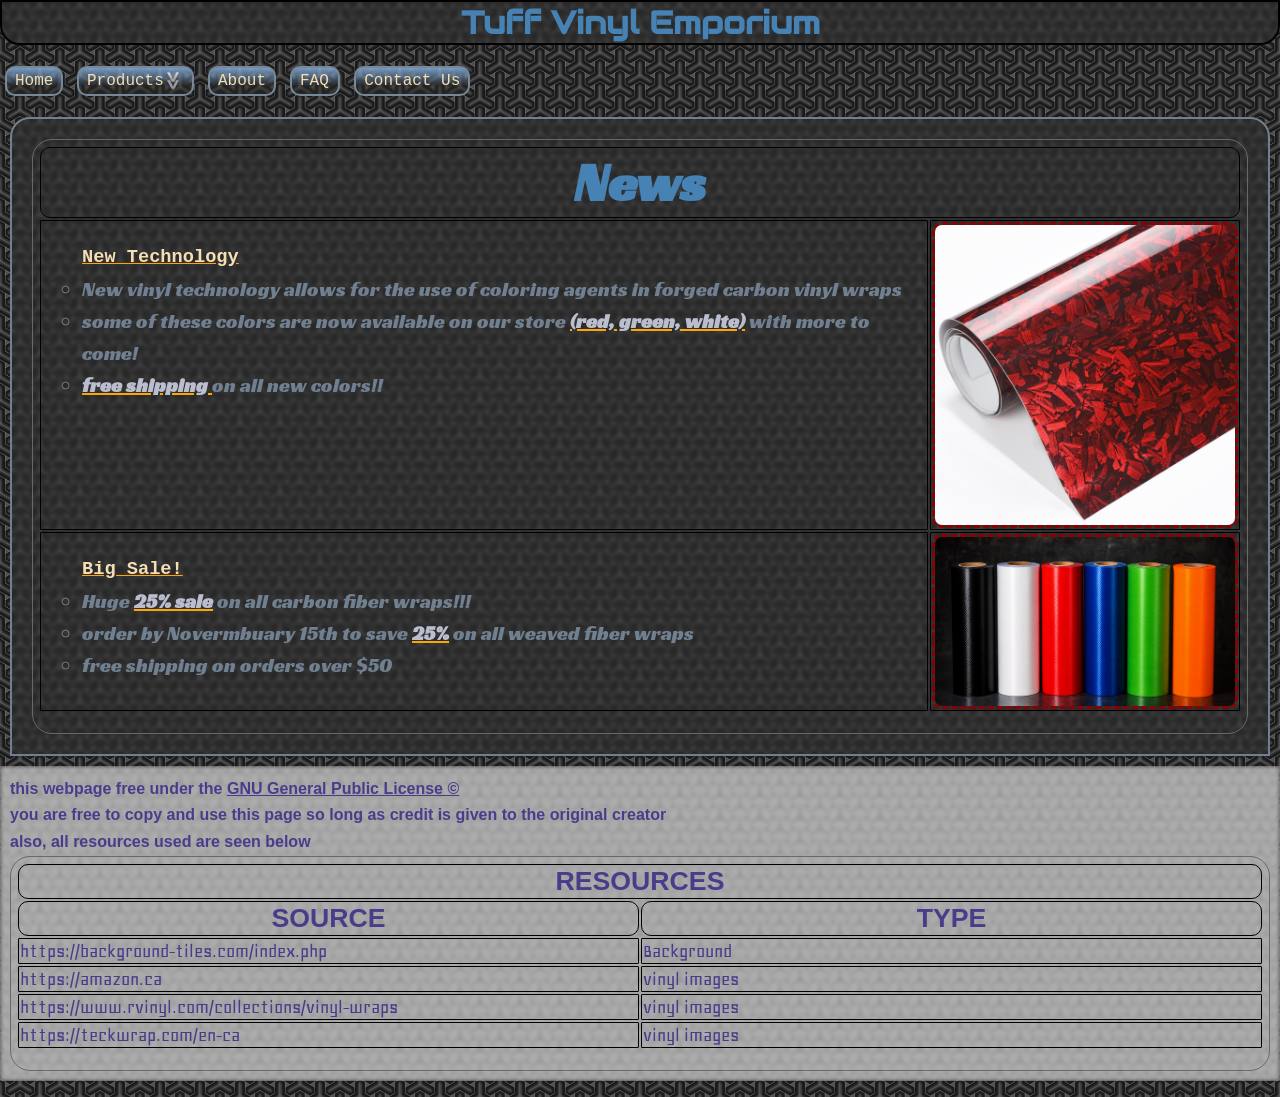
<file: index.html>
<html lang="en">
    <head>
    	<meta charset="UTF-8">
        <meta name="viewport" content="width=600, initial-scale=1">
        <link rel="icon" href="vinylImages/vinylIcon.png">

        <link rel="stylesheet" href="theme.css">
        <script src="header_I.js" type="module" defer></script>
        <script src="footer_I.js" type="module" defer></script>
        <script src="title_I.js" type="module" defer></script>


    	<title>Tuff Vinyl Emporium</title>
    </head>
    <body>
        <p id="titleHere" class="replace" >if your seeing this then the dependancy failed to load, are you running on a server?<p/>
        <p id="headerHere" class="replace" >if your seeing this then the dependancy failed to load, are you running on a server?<p/>


        <div class="content">
            <table>
                <tr>
                    <th colspan="2">
                        News
                    </th>
                </tr>
                <tr>

                    <td>
                    <div class="scrollWraper" style="--size:300px">
                        <ol>
                            <b><a>New Technology</a></b>
                            <li>
                                New vinyl technology allows for the use of coloring agents in forged carbon vinyl wraps

                            </li>
                            <li>
                                some of these colors are now available on our store <b>(red, green, white)</b> with more to come!

                            </li>
                            <li>
                                <b>free shipping </b> on all new colors!!

                            </li>
                        </ol>
                    </div>
                    </td>
                    <td>
                        <img src="vinylImages/vinylForgedRed.jpg" alt="news png" width="400px">
                    </td>
                </tr>
                <tr>

                    <td>
                    <div class="scrollWraper" style="--size:180px">
                        <ol>
                            <b><a>Big Sale!</a></b>

                            <li>
                                Huge <b>25% sale</b> on all carbon fiber wraps!!!
                            </li>
                            <li>
                                order by Novermbuary 15th to save <b>25%</b> on all weaved fiber wraps
                            </li>
                            <li>
                                free shipping on orders over $50
                            </li>
                        </ol>
                    </div>
                    </td>
                    <td>
                        <img src="vinylImages/multiroll.png" alt="news png" width="400px">
                    </td>
                </tr>
            </table>
        </div>
        <p id="footerHere" class="replace" >if your seeing this then the dependancy failed to load, are you running on a server?<p/>
    </body>
</html>
</file>
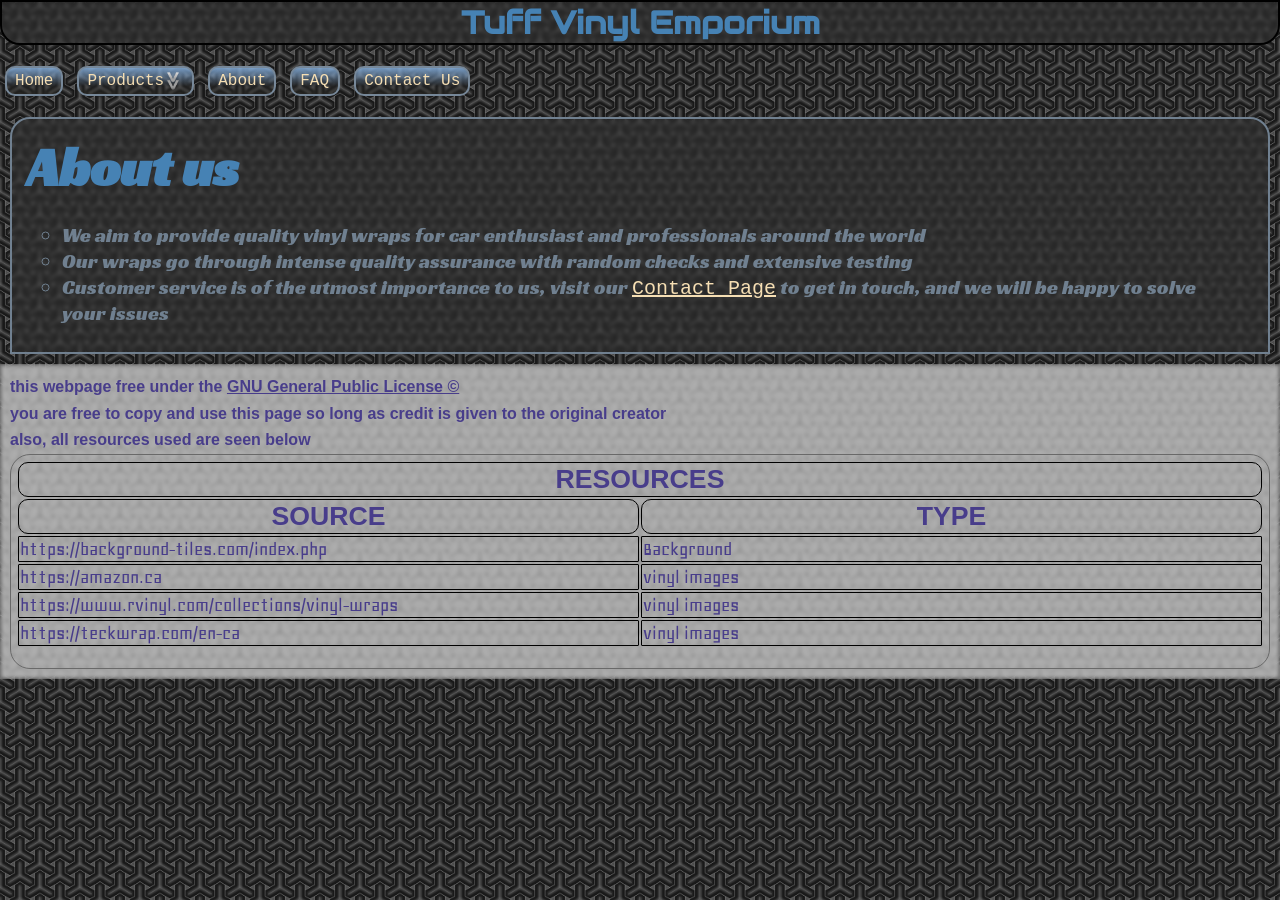
<file: about.html>
<html lang="en">
    <head>
	<meta charset="UTF-8">
 <link rel="icon" href="vinylImages/vinylIcon.png">


    <meta name="viewport" content="width=600, initial-scale=1">

    <link rel="stylesheet" href="theme.css">
    <script src="header_I.js" type="module" defer></script>
    <script src="footer_I.js" type="module" defer></script>
    <script src="title_I.js" type="module" defer></script>


	<title>About</title>
    </head>
    <body>
        <p id="titleHere" class="replace" >if your seeing this then the dependancy failed to load, are you running on a server?<p/>
        <p id="headerHere" class="replace" >if your seeing this then the dependancy failed to load, are you running on a server?<p/>


        <div class="content">
            <h2> About us</h2>
            <div class="scrollWraper" style="--size:150px">
                <ol>
                    <li>
                        We aim to provide quality vinyl wraps for car enthusiast and professionals around the world
                    </li>
                    <li>
                        Our wraps go through intense quality assurance with random checks and extensive testing
                    </li>
                    <li>
                        Customer service is of the utmost importance to us, visit our <a href="contact.html">Contact Page</a> to get in touch, and we will be happy to solve your issues
                    </li>
                </ol>
            </div>
        </div>
        <p id="footerHere" class="replace" >if your seeing this then the dependancy failed to load, are you running on a server?<p/>
    </body>
</html>
</file>
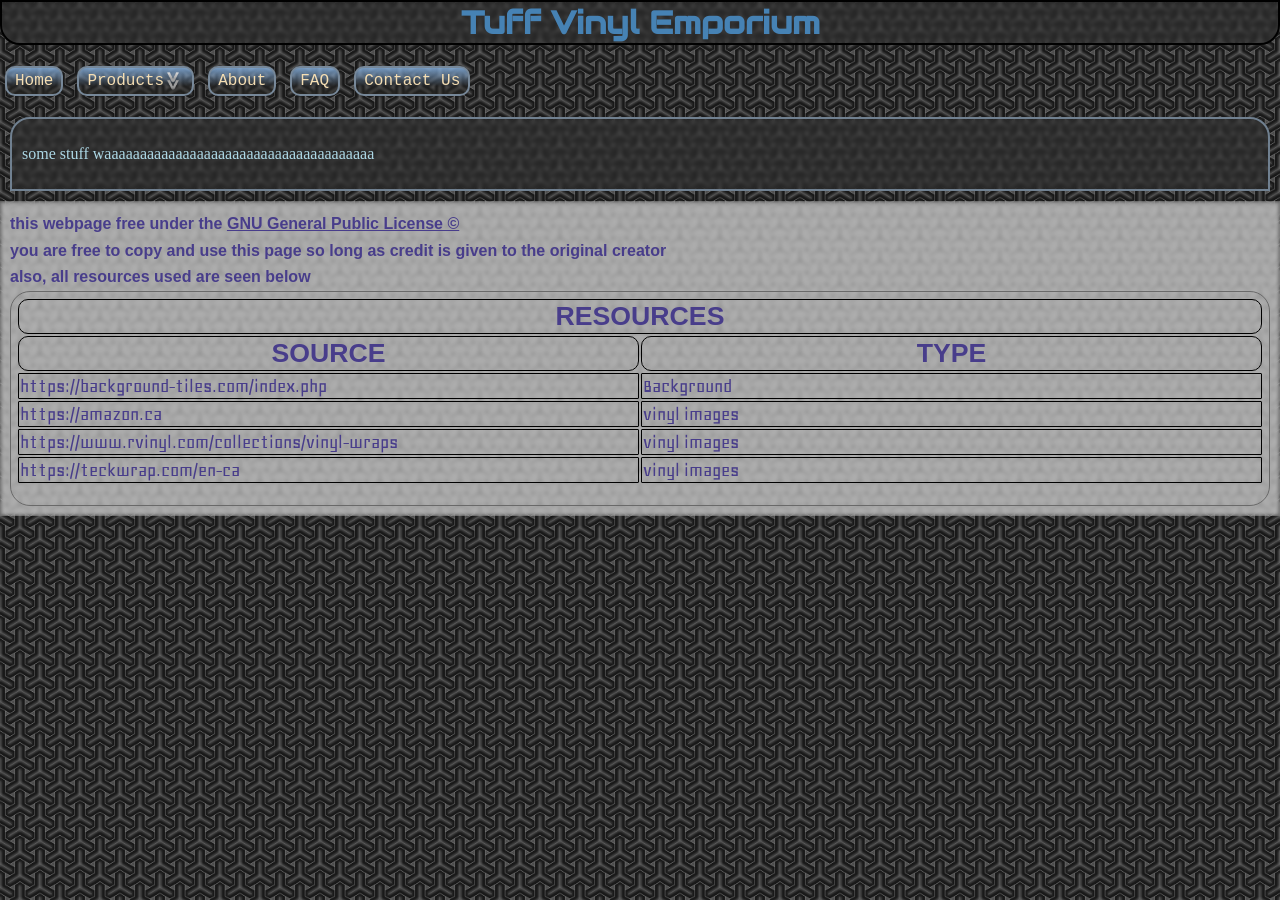
<file: basicTemplate.html>
<html lang="en">
    <head>
	<meta charset="UTF-8">

    <meta name="viewport" content="width=600, initial-scale=1">

    <link rel="stylesheet" href="theme.css">
    <script src="header_I.js" type="module" defer></script>
    <script src="footer_I.js" type="module" defer></script>
    <script src="title_I.js" type="module" defer></script>


	<title></title>
    </head>
    <body>
        <p id="titleHere" class="replace" >if your seeing this then the dependancy failed to load, are you running on a server?<p/>
        <p id="headerHere" class="replace" >if your seeing this then the dependancy failed to load, are you running on a server?<p/>


        <div class="content">
            <p>
                some stuff waaaaaaaaaaaaaaaaaaaaaaaaaaaaaaaaaaaaaa
            </p>
        </div>
        <p id="footerHere" class="replace" >if your seeing this then the dependancy failed to load, are you running on a server?<p/>
    </body>
</html>
</file>
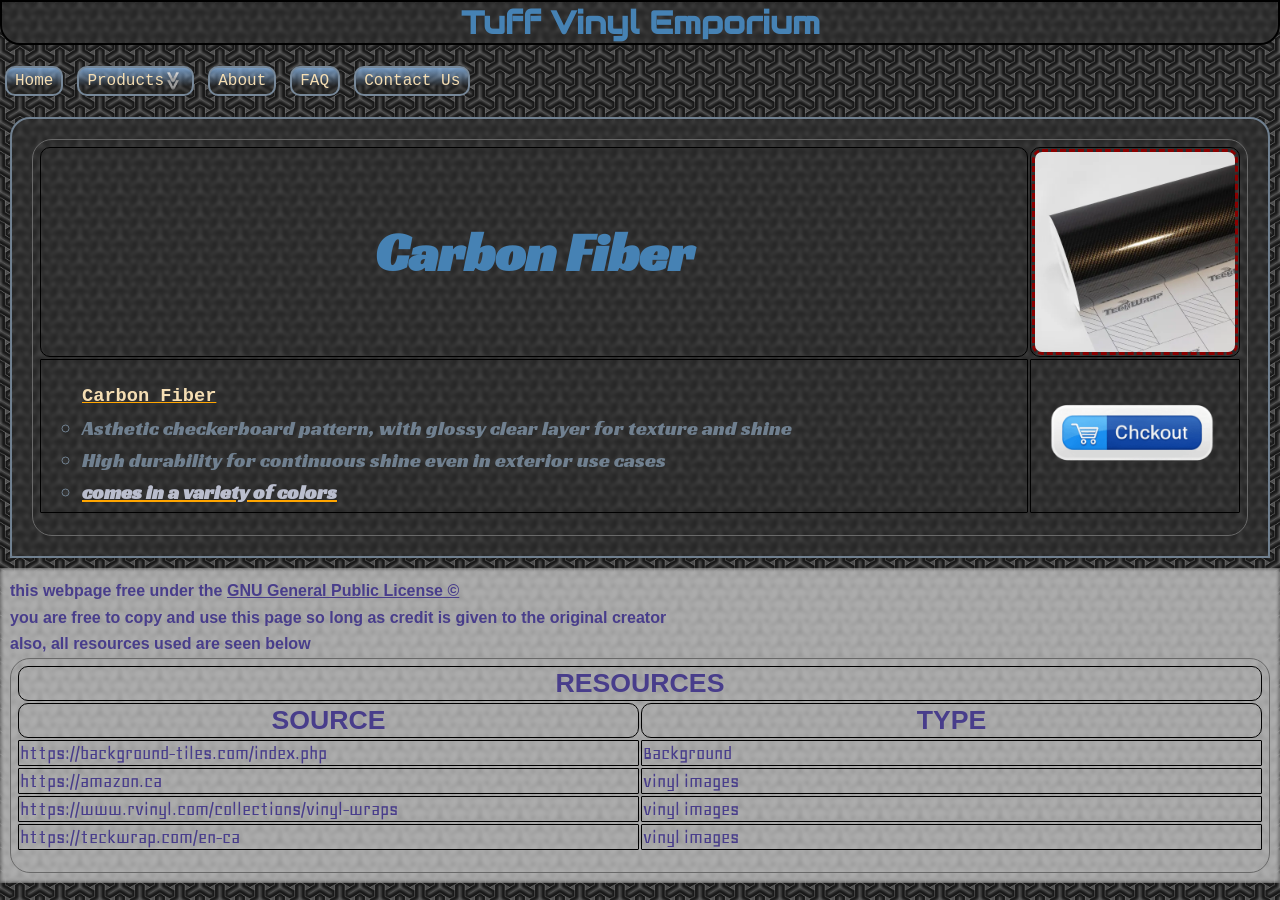
<file: carbon.html>
<html lang="en">
    <head>
	<meta charset="UTF-8">
 <link rel="icon" href="vinylImages/vinylIcon.png">


    <meta name="viewport" content="width=600, initial-scale=1">

    <link rel="stylesheet" href="theme.css">
    <script src="header_I.js" type="module" defer></script>
    <script src="footer_I.js" type="module" defer></script>
    <script src="title_I.js" type="module" defer></script>


	<title>Carbon</title>
    </head>
    <body>
        <p id="titleHere" class="replace" >if your seeing this then the dependancy failed to load, are you running on a server?<p/>
        <p id="headerHere" class="replace" >if your seeing this then the dependancy failed to load, are you running on a server?<p/>


        <div class="content">
            <table>

                <tr>
                    <th>
                        Carbon Fiber
                    </th>
                    <th>
                        <img src="vinylImages/blackCarbon.png" alt="carbon">
                    </th>
                </tr>
                <tr>
                    <td>
                        <div class="scrollWraper" style="--size:150px">
                            <ol>
                                    <b><a href="carbon.html">Carbon Fiber</a></b>
                                <li>
                                    Asthetic checkerboard pattern, with glossy clear layer for texture and shine
                                </li>
                                <li>
                                    High durability for continuous shine even in exterior use cases

                                </li>
                                <li>
                                    <b>comes in a variety of colors</b><br>
                                    <ol>
                                        <li>
                                            Red
                                        </li>
                                        <li>
                                            Blue
                                        </li>
                                        <li>
                                            Black
                                        </li>
                                        <li>
                                            Yellow
                                        </li>
                                    </ol>

                                </li>
                            </ol>
                        </div>
                    </td>
                    <td>
                        <img src="checkout.png" alt="checkout" class="checkout">
                    </td>
                </tr>
            </table>
        </div>
        <p id="footerHere" class="replace" >if your seeing this then the dependancy failed to load, are you running on a server?<p/>
    </body>
</html>
</file>
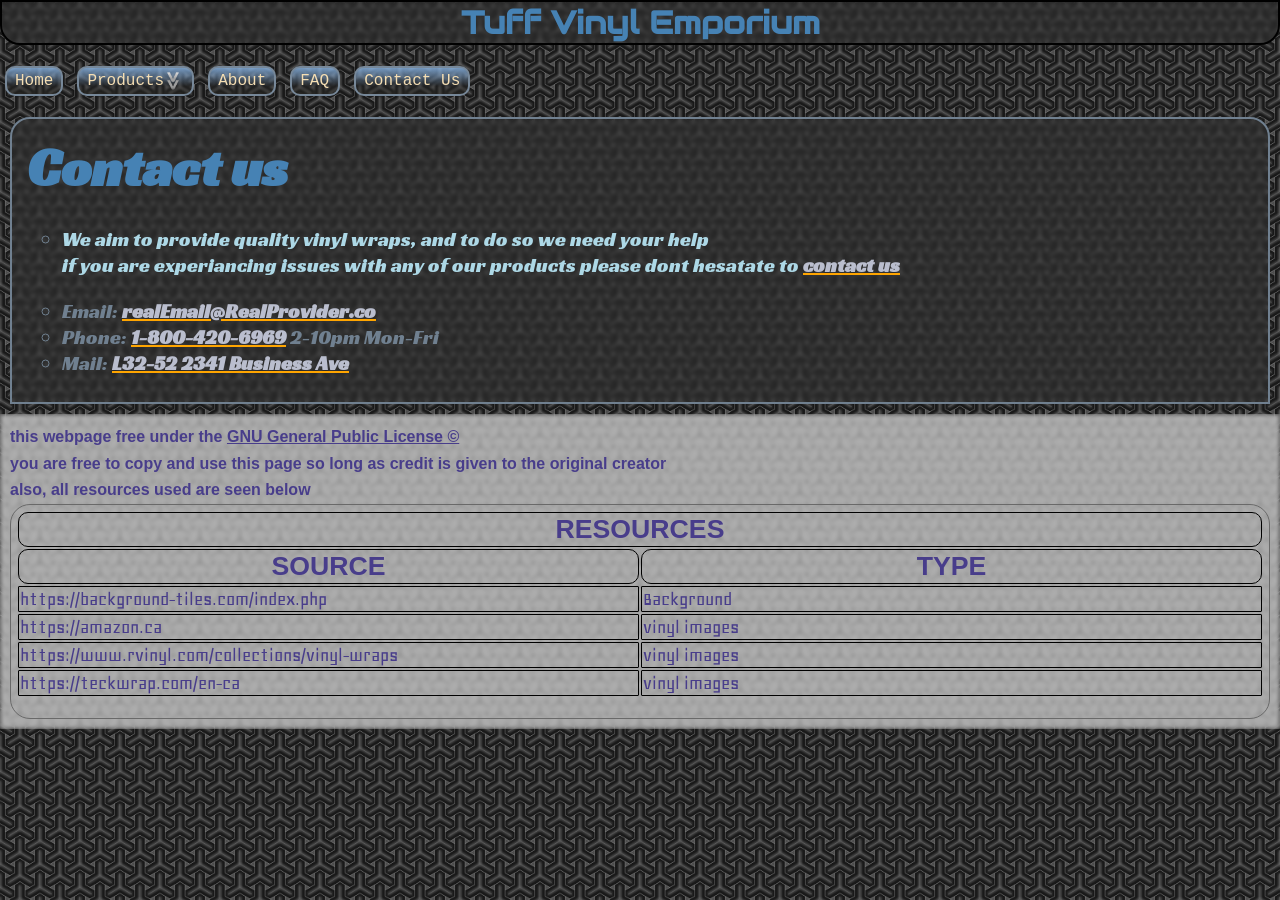
<file: contact.html>
<html lang="en">
    <head>
	<meta charset="UTF-8">
 <link rel="icon" href="vinylImages/vinylIcon.png">


    <meta name="viewport" content="width=600, initial-scale=1">

    <link rel="stylesheet" href="theme.css">
    <script src="header_I.js" type="module" defer></script>
    <script src="footer_I.js" type="module" defer></script>
    <script src="title_I.js" type="module" defer></script>


	<title>Contact</title>
    </head>
    <body>
        <p id="titleHere" class="replace" >if your seeing this then the dependancy failed to load, are you running on a server?<p/>
        <p id="headerHere" class="replace" >if your seeing this then the dependancy failed to load, are you running on a server?<p/>


        <div class="content">
            <h2>Contact us</h2>
            <div class="scrollWraper" style="--size:200px">
                <ol>
                    <li>
                        <p>
                            We aim to provide quality vinyl wraps, and to do so we need your help <br>
                            if you are experiancing issues with any of our products please dont hesatate to <b>contact us</b>
                        </p>
                    </li>
                    <li>
                        Email: <b>realEmail@RealProvider.co</b>
                    </li>
                    <li>
                        Phone: <b>1-800-420-6969</b> 2-10pm Mon-Fri
                    </li>
                    <li>
                        Mail: <b>L32-52 2341 Business Ave</b>
                    </li>

                </ol>
            </div>
        </div>
        <p id="footerHere" class="replace" >if your seeing this then the dependancy failed to load, are you running on a server?<p/>
    </body>
</html>
</file>
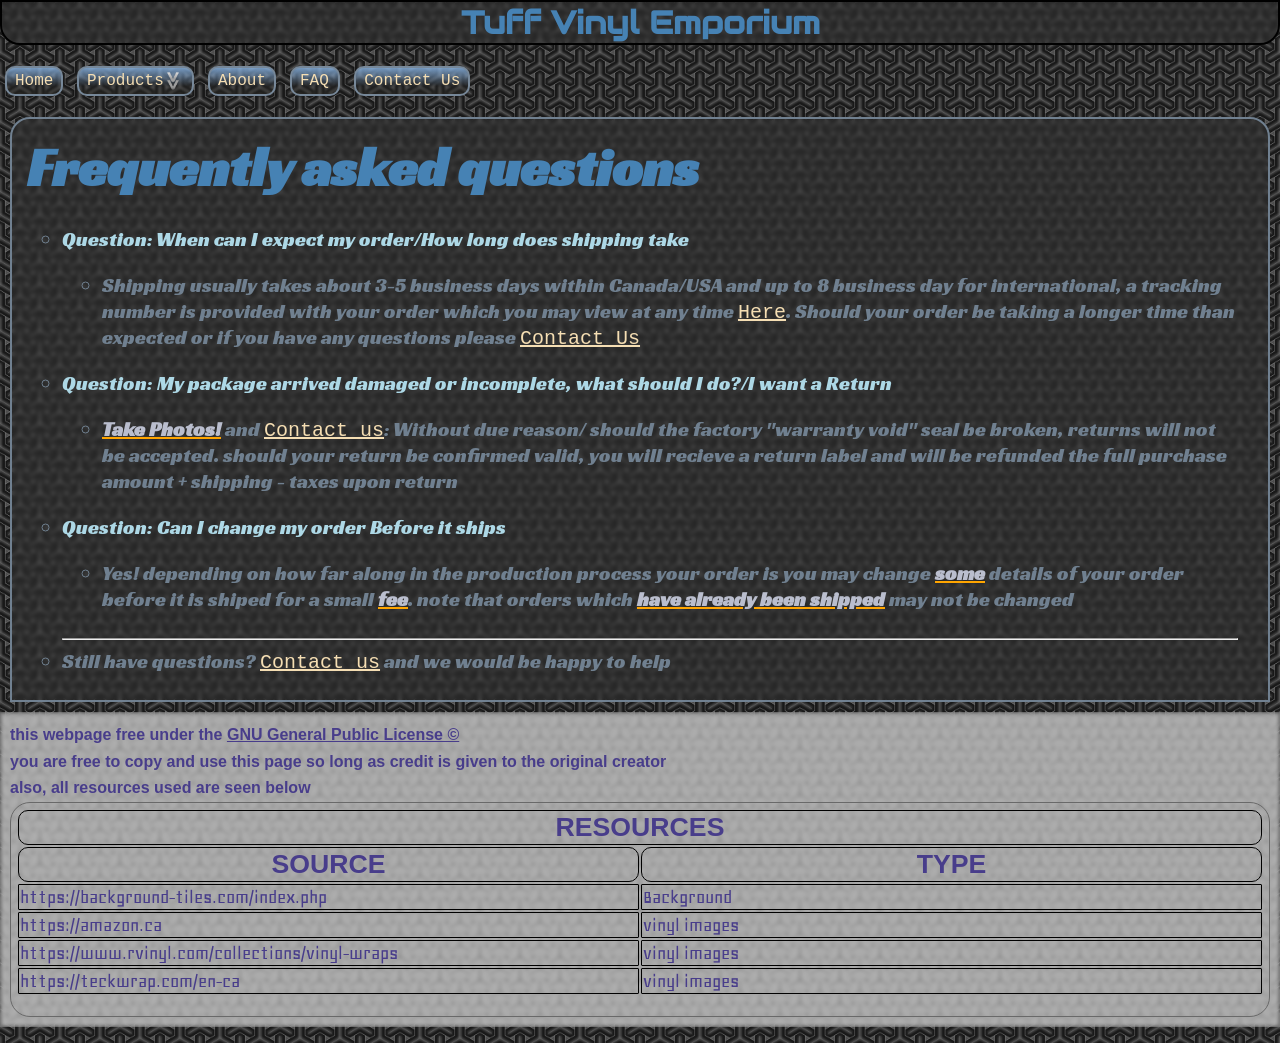
<file: faq.html>
<html lang="en">
    <head>
	<meta charset="UTF-8">
 <link rel="icon" href="vinylImages/vinylIcon.png">


    <meta name="viewport" content="width=600, initial-scale=1">

    <link rel="stylesheet" href="theme.css">
    <script src="header_I.js" type="module" defer></script>
    <script src="footer_I.js" type="module" defer></script>
    <script src="title_I.js" type="module" defer></script>


	<title>FAQ</title>
    </head>
    <body>
        <p id="titleHere" class="replace" >if your seeing this then the dependancy failed to load, are you running on a server?<p/>
        <p id="headerHere" class="replace" >if your seeing this then the dependancy failed to load, are you running on a server?<p/>


        <div class="content">
            <h2>Frequently asked questions</h2>
            <div class="scrollWraper" style="--size:600px">
                <ol>
                    <li>
                        <p>Question: When can I expect my order/How long does shipping take</p>
                        <ol>
                            <li>
                                Shipping usually takes about 3-5 business days within Canada/USA and up to 8 business day for international,
                                a tracking number is provided with your order which you may view at any time <a href="https://fakeShipping">Here</a>.
                                Should your order be taking a longer time than expected or if you have any questions please <a href="contact.html">Contact Us</a>
                            </li>
                        </ol>
                    </li>
                    <li>
                        <p>Question: My package arrived damaged or incomplete, what should I do?/I want a Return</p>
                        <ol>
                            <li>
                                <b>Take Photos!</b> and <a href="contact.html">Contact us</a>: Without due reason/ should the factory "warranty void" seal be broken, returns will not be accepted.
                                should your return be confirmed valid, you will recieve a return label and will be refunded the full purchase amount + shipping - taxes upon return
                            </li>
                        </ol>
                    </li>
                    <li>
                        <p>Question: Can I change my order Before it ships</p>
                        <ol>
                            <li>
                                Yes! depending on how far along in the production process your order is you may change <b>some</b> details of your order before it is shiped for a small <b>fee</b>.
                                note that orders which <b>have already been shipped</b> may not be changed
                            </li>
                        </ol>
                    </li>
                    <br>
                    <hr>
                    <li>
                        Still have questions? <a href="contact.html">Contact us</a> and we would be happy to help
                    </li>

                </ol>
            </div>
        </div>
        <p id="footerHere" class="replace" >if your seeing this then the dependancy failed to load, are you running on a server?<p/>
    </body>
</html>
</file>
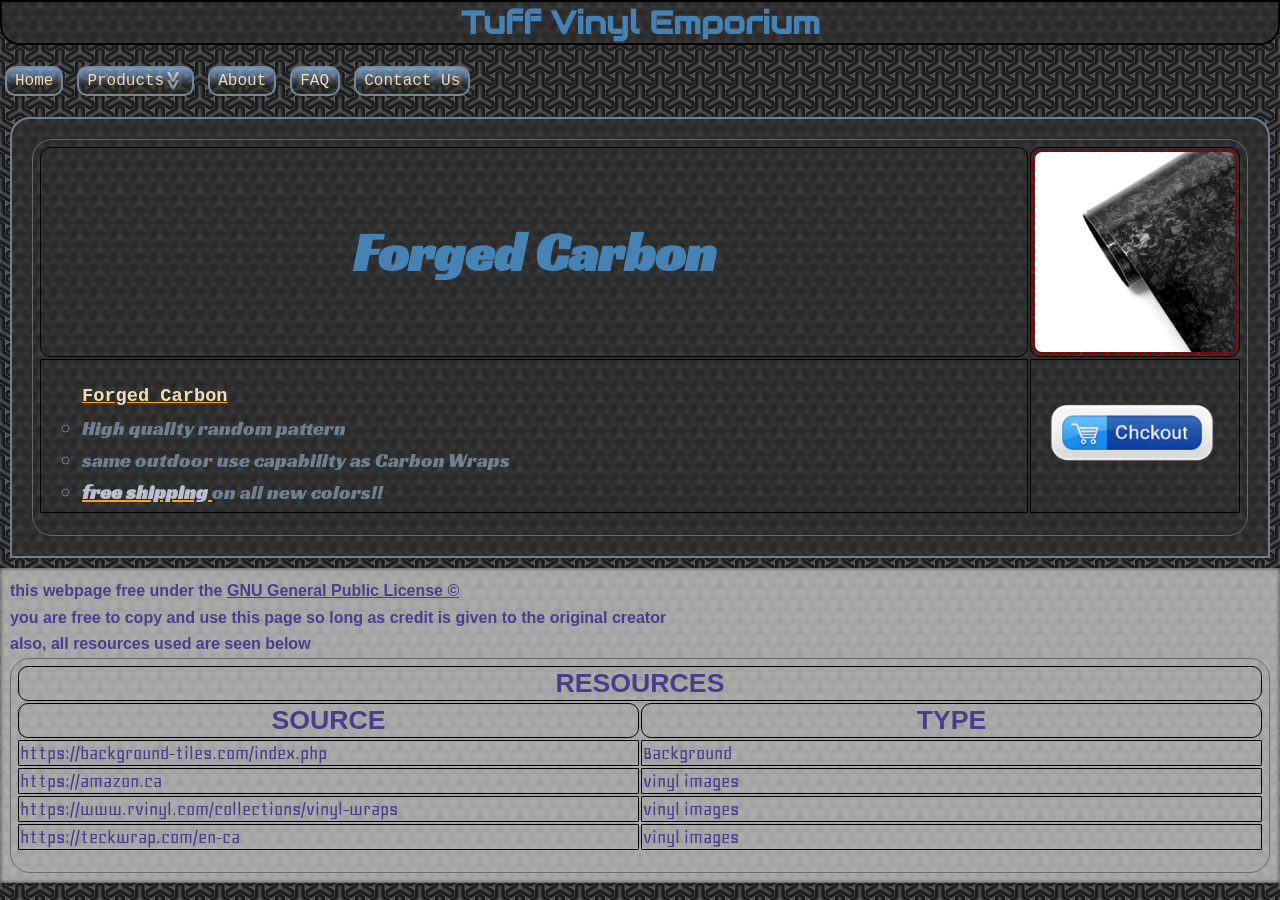
<file: forged.html>
<html lang="en">
    <head>
	<meta charset="UTF-8">
 <link rel="icon" href="vinylImages/vinylIcon.png">


    <meta name="viewport" content="width=600, initial-scale=1">

    <link rel="stylesheet" href="theme.css">
    <script src="header_I.js" type="module" defer></script>
    <script src="footer_I.js" type="module" defer></script>
    <script src="title_I.js" type="module" defer></script>


	<title>Forged</title>
    </head>
    <body>
        <p id="titleHere" class="replace" >if your seeing this then the dependancy failed to load, are you running on a server?<p/>
        <p id="headerHere" class="replace" >if your seeing this then the dependancy failed to load, are you running on a server?<p/>


        <div class="content">
            <table>

                <tr>
                    <th>
                        Forged Carbon
                    </th>
                    <th>
                        <img src="vinylImages/blackForged.png" alt="carbon">
                    </th>
                </tr>
                <tr>
                    <td>
                        <div class="scrollWraper" style="--size:150px">
                            <ol>
                                <b><a href="forged.html">Forged Carbon</a></b>
                                <li>
                                    High quality random pattern
                                </li>
                                <li>
                                    same outdoor use capability as Carbon Wraps
                                </li>
                                <li>
                                    <b>free shipping </b> on all new colors!!
                                    <ol>
                                        <li>
                                            Red&nbsp; <b>*New! </b>
                                        </li>
                                        <li>
                                            Green&nbsp; <b>*New! </b>
                                        </li>
                                        <li>
                                            White&nbsp; <b>*New! </b>
                                        </li>
                                        <li>
                                            Black
                                        </li>
                                        <ol>


                                </li>
                            </ol>
                        </div>
                    </td>
                    <td>
                        <img src="checkout.png" alt="checkout" class="checkout">
                    </td>
                </tr>
            </table>
        </div>
        <p id="footerHere" class="replace" >if your seeing this then the dependancy failed to load, are you running on a server?<p/>
    </body>
</html>
</file>
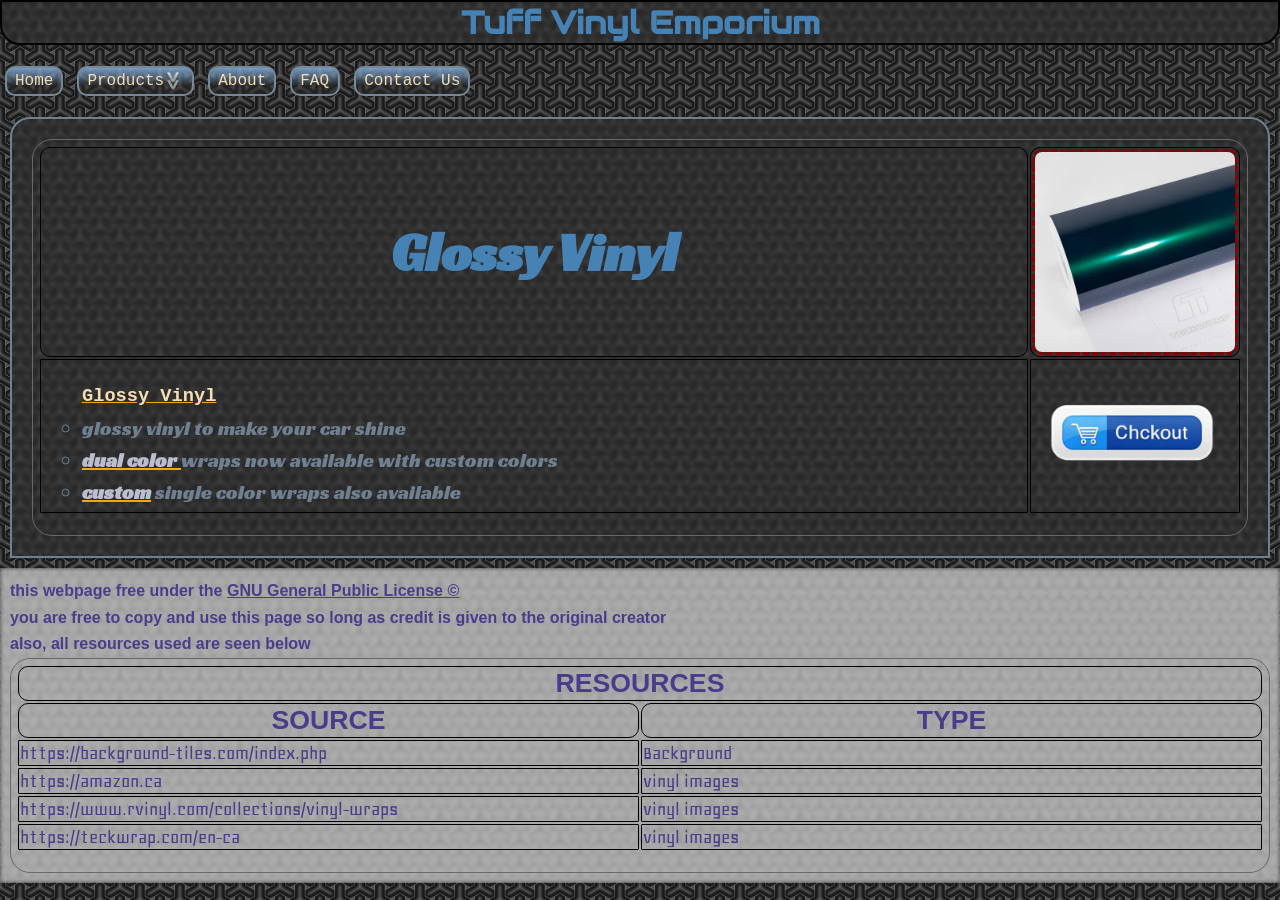
<file: gloss.html>
<html lang="en">
    <head>
	<meta charset="UTF-8">
 <link rel="icon" href="vinylImages/vinylIcon.png">


    <meta name="viewport" content="width=600, initial-scale=1">

    <link rel="stylesheet" href="theme.css">
    <script src="header_I.js" type="module" defer></script>
    <script src="footer_I.js" type="module" defer></script>
    <script src="title_I.js" type="module" defer></script>


	<title>Gloss</title>
    </head>
    <body>
        <p id="titleHere" class="replace" >if your seeing this then the dependancy failed to load, are you running on a server?<p/>
        <p id="headerHere" class="replace" >if your seeing this then the dependancy failed to load, are you running on a server?<p/>


        <div class="content">
            <table>

                <tr>
                    <th>
                        Glossy Vinyl
                    </th>
                    <th>
                        <img src="vinylImages/greenGloss.png" alt="carbon">
                    </th>
                </tr>
                <tr>
                    <td>
                        <div class="scrollWraper" style="--size:150px">
                            <ol>
                                <b><a href="gloss.html">Glossy Vinyl</a></b>
                                <li>
                                    glossy vinyl to make your car shine
                                </li>
                                <li>
                                    <b>dual color </b>wraps now available with custom colors
                                </li>
                                <li>
                                    <b>custom</b> single color wraps also available

                                </li>
                            </ol>
                        </div>
                    </td>
                    <td>
                        <img src="checkout.png" alt="checkout" class="checkout">
                    </td>
                </tr>
            </table>
        </div>
        <p id="footerHere" class="replace" >if your seeing this then the dependancy failed to load, are you running on a server?<p/>
    </body>
</html>
</file>
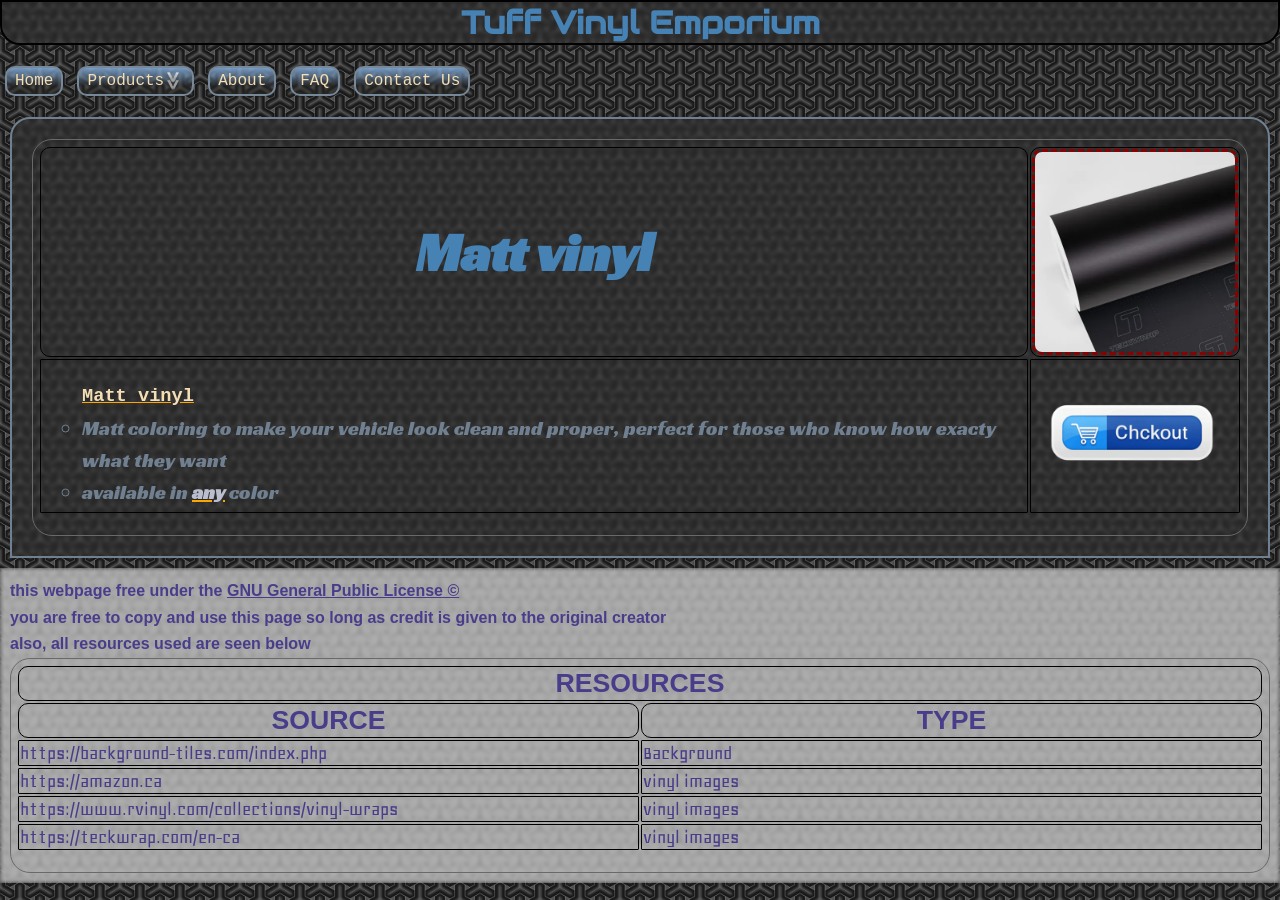
<file: matt.html>
<html lang="en">
    <head>
	<meta charset="UTF-8">
 <link rel="icon" href="vinylImages/vinylIcon.png">


    <meta name="viewport" content="width=600, initial-scale=1">

    <link rel="stylesheet" href="theme.css">
    <script src="header_I.js" type="module" defer></script>
    <script src="footer_I.js" type="module" defer></script>
    <script src="title_I.js" type="module" defer></script>


	<title>Matt</title>
    </head>
    <body>
        <p id="titleHere" class="replace" >if your seeing this then the dependancy failed to load, are you running on a server?<p/>
        <p id="headerHere" class="replace" >if your seeing this then the dependancy failed to load, are you running on a server?<p/>


        <div class="content">
            <table>

                <tr>
                    <th>
                        Matt vinyl
                    </th>
                    <th>
                        <img src="vinylImages/blackMatt.png" alt="carbon">
                    </th>
                </tr>
                <tr>
                    <td>
                        <div class="scrollWraper" style="--size:150px">
                            <ol>
                                <b><a href="matt.html">Matt vinyl</a></b>
                                <li>
                                    Matt coloring to make your vehicle look clean and proper, perfect for those who know how exacty what they want

                                </li>
                                <li>
                                    available in <b>any</b> color
                                </li>
                                <li>
                                    <b>free shipping </b> on some colors
                                    <ol>
                                        <li>
                                            Black
                                        </li>
                                        <li>
                                            Light Green
                                        </li>
                                    </ol>

                                </li>
                            </ol>
                        </div>
                    </td>
                    <td>
                        <img src="checkout.png" alt="checkout" class="checkout">
                    </td>
                </tr>
            </table>
        </div>
        <p id="footerHere" class="replace" >if your seeing this then the dependancy failed to load, are you running on a server?<p/>
    </body>
</html>
</file>
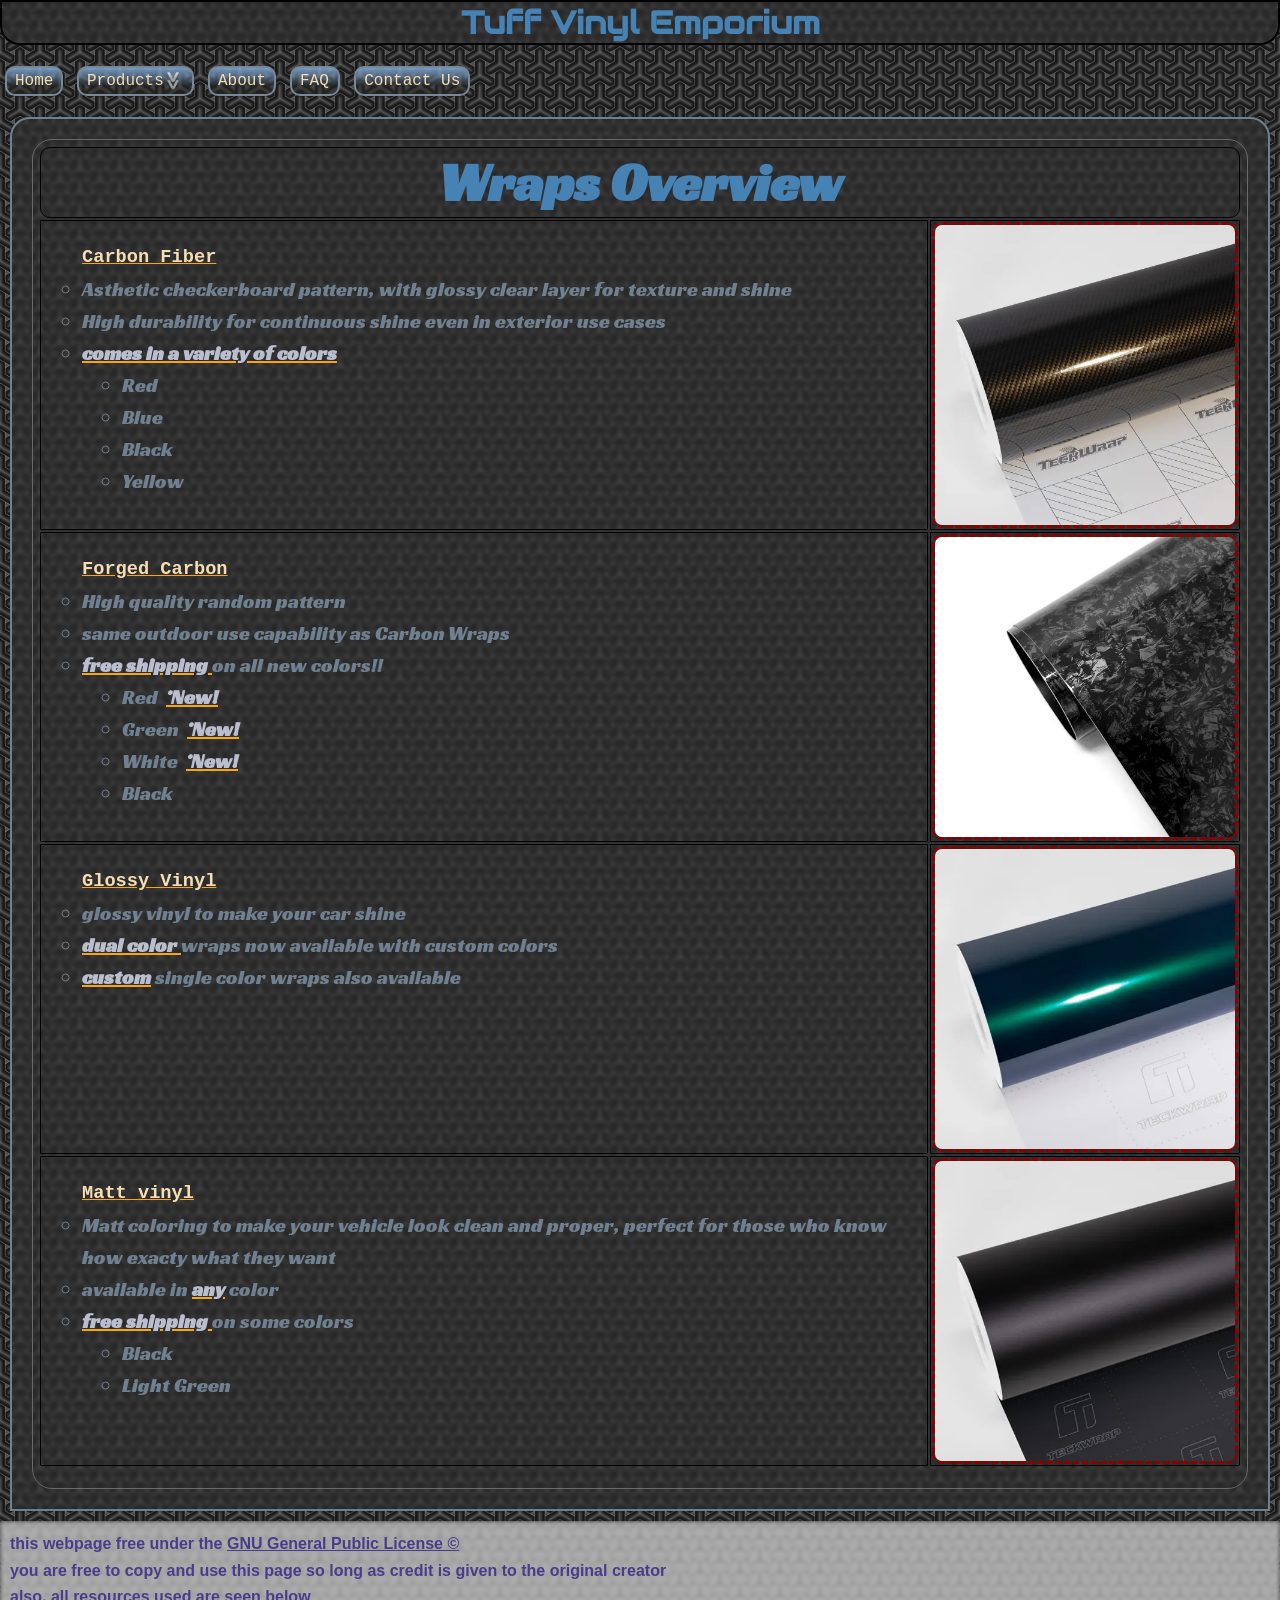
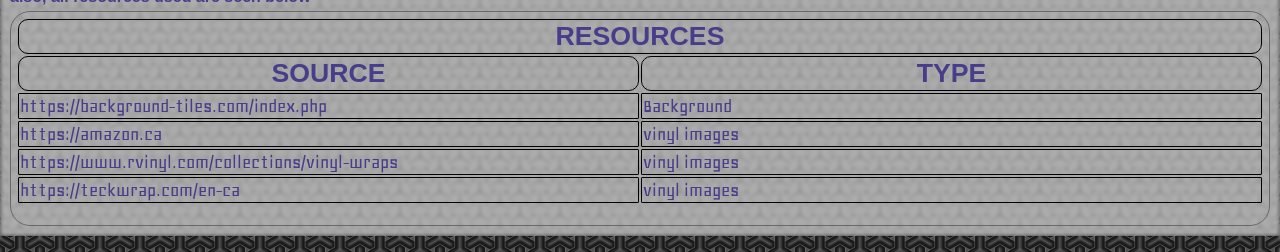
<file: overview.html>
<html lang="en">
    <link rel="stylesheet" href="theme.css">
    <script src="header_I.js" type="module" defer></script>
    <script src="footer_I.js" type="module" defer></script>
    <script src="title_I.js" type="module" defer></script>
    <meta charset="UTF-8">
       <meta name="viewport" content="width=600, initial-scale=1">
       <link rel="icon" href="vinylImages/vinylIcon.png">

    <head>

	<title>Wraps Overview</title>
    </head>
    <body>
        <p id="titleHere" class="replace" >if your seeing this then the dependancy failed to load, are you running on a server?<p/>
        <p id="headerHere" class="replace" >if your seeing this then the dependancy failed to load, are you running on a server?<p/>


        <div class="content">
            <table>
                <tr>
                    <th colspan="2">
                        Wraps Overview
                    </th>
                </tr>

                <tr>

                    <td>
                    <div class="scrollWraper" style="--size:300px">
                        <ol>
                                <b><a href="carbon.html">Carbon Fiber</a></b>
                            <li>
                                Asthetic checkerboard pattern, with glossy clear layer for texture and shine
                            </li>
                            <li>
                                High durability for continuous shine even in exterior use cases

                            </li>
                            <li>
                                <b>comes in a variety of colors</b><br>
                                <ol>
                                    <li>
                                        Red
                                    </li>
                                    <li>
                                        Blue
                                    </li>
                                    <li>
                                        Black
                                    </li>
                                    <li>
                                        Yellow
                                    </li>
                                </ol>

                            </li>
                        </ol>
                    </div>
                    </td>
                    <td>
                        <img src="vinylImages/blackCarbon.png" alt="vinyl png" width="400px">
                    </td>
                </tr>
                <tr>

                    <td>
                    <div class="scrollWraper" style="--size:300px">
                        <ol>
                            <b><a href="forged.html">Forged Carbon</a></b>
                            <li>
                                High quality random pattern
                            </li>
                            <li>
                                same outdoor use capability as Carbon Wraps
                            </li>
                            <li>
                                <b>free shipping </b> on all new colors!!
                                <ol>
                                    <li>
                                        Red&nbsp; <b>*New! </b>
                                    </li>
                                    <li>
                                        Green&nbsp; <b>*New! </b>
                                    </li>
                                    <li>
                                        White&nbsp; <b>*New! </b>
                                    </li>
                                    <li>
                                        Black
                                    </li>
                                    <ol>


                            </li>
                        </ol>
                    </div>
                    </td>
                    <td>
                        <img src="vinylImages/blackForged.png" alt="vinyl png" width="400px">
                    </td>
                </tr>
                <tr>

                    <td>
                    <div class="scrollWraper" style="--size:300px">
                        <ol>
                            <b><a href="gloss.html">Glossy Vinyl</a></b>
                            <li>
                                glossy vinyl to make your car shine
                            </li>
                            <li>
                                <b>dual color </b>wraps now available with custom colors
                            </li>
                            <li>
                                <b>custom</b> single color wraps also available

                            </li>
                        </ol>
                    </div>
                    </td>
                    <td>
                        <img src="vinylImages/greenGloss.png" alt="vinyl png" width="400px">
                    </td>
                </tr>
                <tr>

                    <td>
                    <div class="scrollWraper" style="--size:300px">
                        <ol>
                            <b><a href="matt.html">Matt vinyl</a></b>
                            <li>
                                Matt coloring to make your vehicle look clean and proper, perfect for those who know how exacty what they want

                            </li>
                            <li>
                                available in <b>any</b> color
                            </li>
                            <li>
                                <b>free shipping </b> on some colors
                                <ol>
                                    <li>
                                        Black
                                    </li>
                                    <li>
                                        Light Green
                                    </li>
                                </ol>

                            </li>
                        </ol>
                    </div>
                    </td>
                    <td>
                        <img src="vinylImages/blackMatt.png" alt="vinyl png" width="400px">
                    </td>
                </tr>

            </table>
        </div>
        <p id="footerHere" class="replace" >if your seeing this then the dependancy failed to load, are you running on a server?<p/>
    </body>
</html>
</file>
<file: theme.css>
*{
    color:lightblue;
}

ul.Navbar{
    place-items: center;
    list-style-type: none;
    justify-self: center;
    padding: 0;
    align-self: center;



    margin: 0;

    height: 40px;
    z-index: 3;



}
ol{
    /* turning a ordered list into an unordered list lol */
    list-style-type:circle;
}
ol li{
    color: lightslategrey;
}

ul.Navbar *{
    z-index: 10;
}
.title div{
    display: block;
    font-family: Impact, Haettenschweiler, 'Arial Narrow Bold', sans-serif;
    backdrop-filter: blur(2px);

    font-weight: bolder;
    margin: 0;
    padding: 0;
    text-align: center;
    border: 2px black solid;
    border-radius: 0 0 20px 20px;
}

@font-face {
  font-family: tuffFont; /* set name */
  src: url(fonts/Audiowide-Regular.ttf); /* url of the font */
}

@font-face {
  font-family: racingFont; /* set name */
  src: url(fonts/RacingSansOne-Regular.ttf); /* url of the font */
}

@font-face {
  font-family: geoFont; /* set name */
  src: url(fonts/Geo-Regular.ttf); /* url of the font */
}

.title h1{
    font-family: tuffFont;
    display:contents;
    color: steelblue;



    padding: 0;
    margin: 0;
}


@keyframes animatedBackground {
  from {
    background-position: 0 0;
  }
  to {
    background-position: 100% 100%;

  }
}
@keyframes animateSize{
    from{
        background-size: 40px;

    }
    to{
        background-size: 44px;

    }
}

body{
    padding: 0;
    margin: 0;
    background-image: url(triTile.png) ;
    background-repeat: repeat;
    background-size: 40px ;

    animation: animatedBackground 600s linear infinite, animateSize 60s ease-in-out infinite alternate;


}
header ul.Navbar li{
    display: inline-block;
    vertical-align:top;



}
header ul.drop li{
    display: block;

}
header button, header details{
    margin: 10;
    padding: 2;
}
header{
    margin: 0;
    justify-self: center;
    align-items: center;
    align-content: center;
    justify-content: center;
    justify-items: center;
}



/*
    stole a lot of this from the google api: https://developer.chrome.com/blog/styling-details#demo_3
*/
summary{
    transition: all 0.5 ease;
    cursor: pointer;
    display: flex;
    color: wheat;

    &::marker {
      content: "";
      justify-self: end;
    }
    &::after {
      content: "";
      background-image: url("arrow.png");
      filter: grayscale();

      transform-origin: 50%, 50%;
      background-size: cover;
      width: 20px;
      transform: rotate(90deg);
      transition: transform 0.5s ease;
    }
    [open] &::after {
        transform: rotate(-90deg);

    }


}


::details-content {
    transition: height 0.5s ease, content-visibility 0.5s ease allow-discrete;
    height: 0;
    overflow: clip;
}

:root {
        interpolate-size: allow-keywords;
    }

    [open]::details-content {
        height: auto;
}


details{
    padding: 20px;
    margin: 0;
    justify-self: center;


}
details ul{
    align-items: normal;
    padding: 0;

    align-content: center;
}
details a{
    transition: all 0.5s ease;
    border-radius: 5px;
    align-content: center;
    align-self: center;
    align-items: center;



}
summary{
    padding: 0;
    margin: 0;

}


.Nav {

    color: wheat;
    background: none;
    background: linear-gradient(180deg, rgba(150, 200, 255, 0.7) 1%, rgba(0, 0, 0, 0.1) 70%, rgba(30, 26, 0, 0.1) 100%);


    border: lightslategrey 2px solid;
    border-radius: 10px;
    padding: 4px;
    padding-left: 8px;
    padding-right: 8px;
    margin: 5px;



}

a, .Nav{
    display: block;
    backdrop-filter: blur(1px);
    font-family:'Courier New', Courier, monospace;
    font-size: 100%;
    color: wheat;
    position:relative;
    z-index: 10;
    transition:
    color 0.5s ease-in,
    border-radius 0.2s ease,
    backdrop-filter 0.2s linear;
    &:active{

        border-radius: 0;

    }


    &:hover{
        color: #666;
        backdrop-filter: blur(4px);


   }

}
summary{
    transition:
    color 0.5s ease-in,
    border-radius 0.2s ease,
    backdrop-filter 0.2s linear;
    color: wheat;
    padding: 0;
    margin: 0;

    background-color: transparent;
    &:hover{
        color: #666;


   }
}
*{
    min-width: 30px;

}
.content{
    backdrop-filter: blur(2px);
    margin: 0;
    margin-bottom: 0px;
    padding-top: 10px;
    padding-bottom: 10px;
    padding-left: 10px;
    border-radius: 20px 20px 0 0;
    border: 2px slategray solid;

    z-index: 0;

}
div.content{
    padding: 10px;
    padding-right: 30px;
    margin: 10px;
}
.content table {
    margin: 10px;
}
.content th, .content td , h2{
    max-height: 300px;

    margin: 5px;
    font-family: racingFont;
}
.content th, h2{
    font-size: 40pt;
    color: steelblue;
    width: 100%;
}
.content td{

    vertical-align: top;
    font-size: 14pt;
    text-justify: auto;
    width: 100%;
    max-height: 300px;
    line-height: 24pt;

}
.content td img{
    width: 300px;

    border: darkred 3px dashed;
    border-radius: 10px;
}
.content th img{
    width: 200px;

    border: darkred 3px dashed;
    border-radius: 10px;
}
.content .checkout{
    width: 200px;

    border:none;
    border-radius: 10px;
}
.scrollWraper{
    overflow-x: auto;
    max-height: var(--size);
    scrollbar-color: #148 steelblue;
    scrollbar-width:thin;


}

b{
    text-decoration:orange underline;
    color:rgb(186, 190, 206);
}

a{
    text-decoration: none;
}

footer{
    padding: 10px;

    backdrop-filter: invert() blur(2px) brightness(0.8);

    margin: 0;
}
footer *{
    color:  darkslateblue;
    font-family: geoFont;

}
.content li{
    font-family: racingFont;
    font-size: 15pt;
    font-weight: normal;
    color: slategray;
}
footer p{
    font-family: Georgia, 'Times New Roman', Times, serif;
}
table {
    align-items: center;
    width: 100%;
    border:1px solid dimgray;
    border-radius: 20px;
    padding: 5px;
    padding-bottom: 20px;
}
th{
    width:  50%;
    border: 1px solid black;
    border-radius: 10px;
    font-family: 'Gill Sans', 'Gill Sans MT', Calibri, 'Trebuchet MS', sans-serif;
    font-size: 20pt;
}
td{
    width: 50%;
    border: 1px solid black;
    border-radius: 1px;
    font-size: 15pt;
    font-family: geoFont;
}

footer a, footer p{
    display: inline-block;
    margin: 0;
    padding: 0;
    width: auto;
    font-family: Arial, Helvetica, sans-serif;
    font-weight: bolder;

    line-height: 20pt;

}

footer a, li a{
    display: inline;
    text-decoration: underline;
}
header a{
    text-decoration: none;
}




/* hopefully you dont see this */
p.replace{
    text-decoration: underline;
    backdrop-filter: blur(5px);
    color: red;
    font-family:Impact, Haettenschweiler, 'Arial Narrow Bold', sans-serif;
    font-weight: bolder;
    font-size: 200%;

    justify-self:center;
}
</file>
